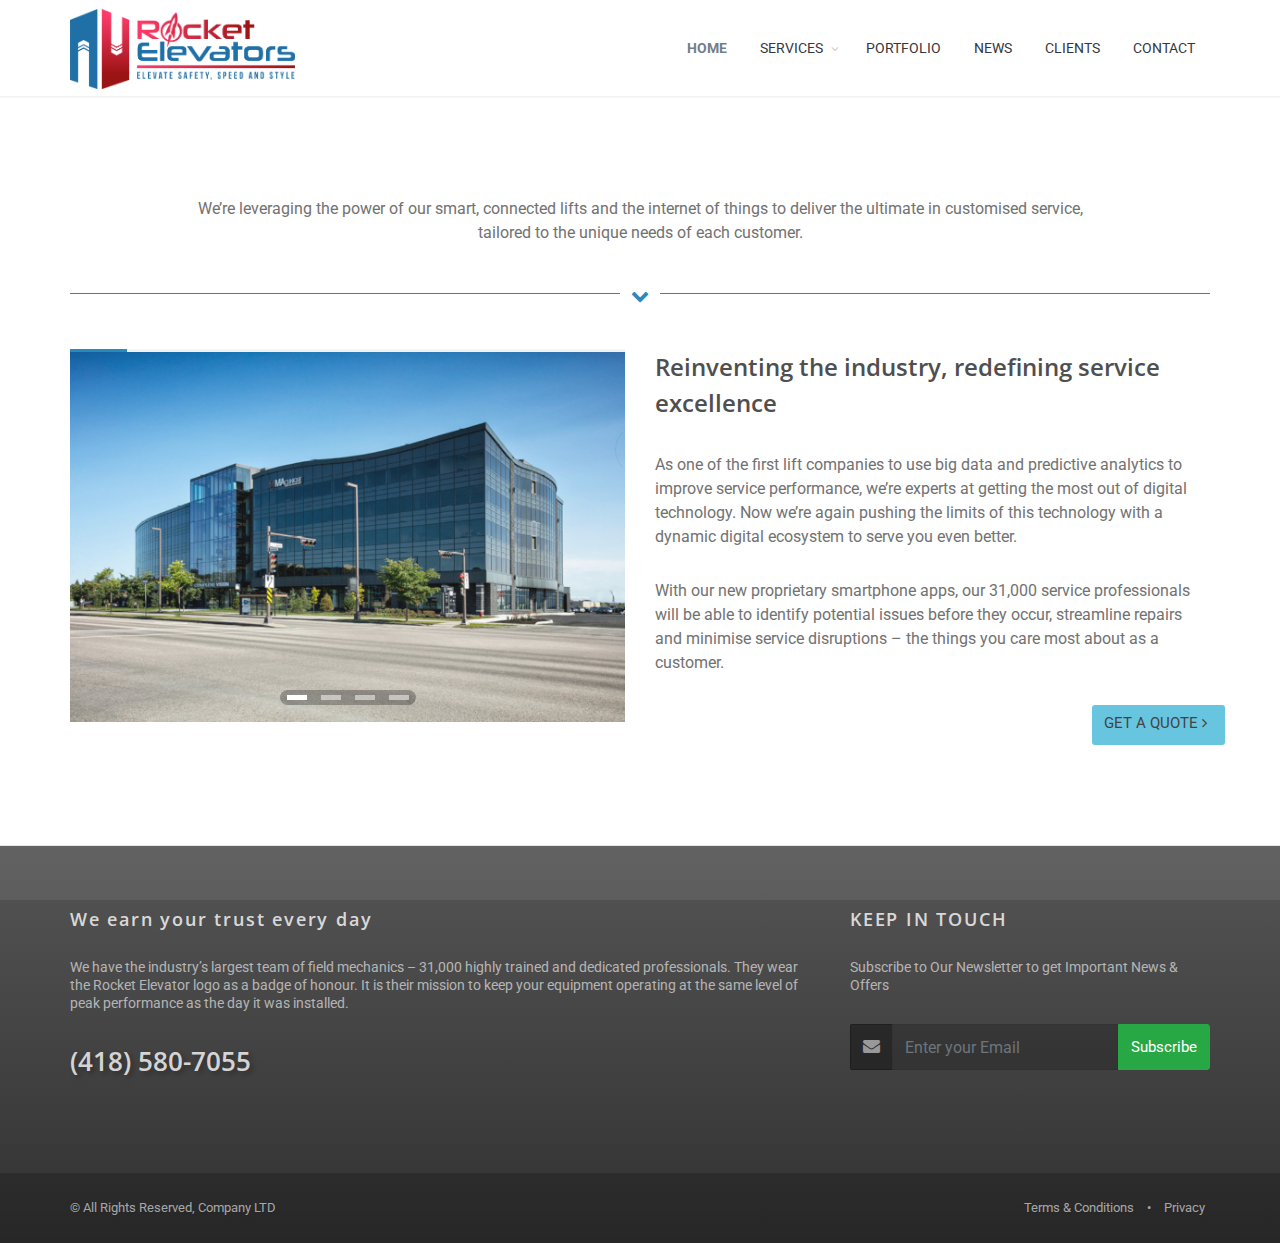
<file: corporation.html>
<!DOCTYPE html>
<html lang="en">
	<head>
		<meta charset="utf-8" />
		<title>Rocket Elevators - Corporation Solutions</title>
		<meta name="description" content="" />
		<meta name="Author" content="Dorin Grigoras [www.stepofweb.com]" />

		<!-- mobile settings -->
		<meta name="viewport" content="width=device-width, maximum-scale=1, initial-scale=1, user-scalable=0" />
		<!--[if IE]><meta http-equiv='X-UA-Compatible' content='IE=edge,chrome=1'><![endif]-->

		<!-- WEB FONTS : use %7C instead of | (pipe) -->
		<link href="https://fonts.googleapis.com/css?family=Roboto:100,100i,300,300i,400,400i,500,500i,700,700i,900,900i" rel="stylesheet">
		<link href="https://fonts.googleapis.com/css?family=Open+Sans:300,400,600%7CRaleway:300,400,500,600,700%7CLato:300,400,400italic,600,700" rel="stylesheet" type="text/css" />

		<!-- CORE CSS -->
		<link href="assets/plugins/bootstrap/css/bootstrap.min.css" rel="stylesheet" type="text/css" />

		<!-- THEME CSS -->
		<link href="assets/css/essentials.css" rel="stylesheet" type="text/css" />
		<link href="assets/css/layout.css" rel="stylesheet" type="text/css" />

		<!-- PAGE LEVEL SCRIPTS -->
		<link href="assets/css/header-1.css" rel="stylesheet" type="text/css" />
		<link href="assets/css/color_scheme/darkblue.css" rel="stylesheet" type="text/css" id="color_scheme" />
	</head>

	<!--
		AVAILABLE BODY CLASSES:

		smoothscroll 			= create a browser smooth scroll
		enable-animation		= enable WOW animations

		bg-grey					= grey background
		grain-grey				= grey grain background
		grain-blue				= blue grain background
		grain-green				= green grain background
		grain-blue				= blue grain background
		grain-orange			= orange grain background
		grain-yellow			= yellow grain background

		boxed 					= boxed layout
		pattern1 ... patern11	= pattern background
		menu-vertical-hide		= hidden, open on click

		BACKGROUND IMAGE [together with .boxed class]
		data-background="assets/images/_smarty/boxed_background/1.jpg"
	-->
	<body class="smoothscroll enable-animation">

		<!-- wrapper -->
		<div id="wrapper">

		
			<div id="header" class="navbar-toggleable-md sticky clearfix">

				<!-- TOP NAV -->
				<header id="topNav">
					<div class="container">

						<!-- Mobile Menu Button -->
						<button class="btn btn-mobile" data-toggle="collapse" data-target=".nav-main-collapse">
							<i class="fa fa-bars"></i>
						</button>

						<!-- Logo -->
						<a href="index.html" class="logo float-left">
							<img src="assets/images/company/rocketelevators_logo.png" alt="" />
						</a>

						<!--
							Top Nav

							AVAILABLE CLASSES:
							submenu-dark = dark sub menu
						-->
						<div class="navbar-collapse collapse float-right nav-main-collapse submenu-dark">
							<nav class="nav-main">

								<!--
									.nav-onepage
									Required for onepage navigation links

									Add .external for an external link!
								-->
								<ul id="topMain" class="nav nav-pills nav-main nav-onepage">
									<li class="active"><!-- HOME -->
										<a href="index.html">
											HOME
										</a>
									</li>
									<li><!-- SERVICES -->
										<a class="dropdown-toggle" href="#services">
											SERVICES
										</a>
											<ul class="dropdown-menu">
												<li class="dropdown">
													<li><a class="dropdown-toggle" href="residential.html">Residential</a></li>
													<li><a class="dropdown-toggle" href="corporation.html">Corporation</a></li>
												</li>
											</ul>
									</li>
									</li>
									<li><!-- Archivements -->
										<a href="index.html#work">
											PORTFOLIO
										</a>
									</li>
									<li><!-- NEWS -->
										<a href="index.html#news">
											NEWS
										</a>
									</li>
									<li><!-- CLIENTS -->
									<a href="index.html#clients">
											CLIENTS
										</a>
									</li>
									<li><!-- CONTACT -->
										<a href="index.html#contact">
											CONTACT
										</a>
									</li>
								</ul>

							</nav>
						</div>

					</div>
				</header>
				<!-- /Top Nav -->

				</div>

				<section>
					<div class="container">
						<div class="center2"
							<p class="lead">We’re leveraging the power of our smart, connected lifts and the internet of things to deliver the ultimate in customised service, <br />
								tailored to the unique needs of each customer.</p>
						</div>
						<div class="divider divider-center divider-color"><!-- divider -->
							<i class="fa fa-chevron-down"></i>
						</div>

				<!-- BORN TO BE A WINNER -->
				<article class="row">
					<div class="col-md-6">
						<!-- OWL SLIDER -->
						<div class="owl-carousel buttons-autohide controlls-over m-0" data-plugin-options='{"items": 1, "autoHeight": true, "navigation": true, "pagination": true, "transitionStyle":"backSlide", "progressBar":"true"}'>
							<div>
								<img class="img-fluid" src="assets/images/corporate/complex-vision.jpg" alt="">
							</div>
							<div>
								<img class="img-fluid" src="assets/images/corporate/world-financial-center.jpg" alt="">
							</div>
							<div>
								<img class="img-fluid" src="assets/images/corporate/empire-state-building.jpg" alt="">
							</div>
							<div>
								<img class="img-fluid" src="assets/images/corporate/burj-khalifa-dubai.jpg" alt="">
							</div>
						</div>
						<!-- /OWL SLIDER -->
					</div>
					<div class="col-md-6">
						<h3>Reinventing the industry, redefining service excellence</h3>
						<p>As one of the first lift companies to use big data and predictive analytics to improve service performance, we’re experts at getting the most out of digital technology. Now we’re again pushing the limits of this technology with a dynamic digital ecosystem to serve you even better.</p>

						<p>With our new proprietary smartphone apps, our 31,000 service professionals will be able to identify potential issues before they occur, streamline repairs and minimise service disruptions – the things you care most about as a customer.</p>
						<div class="row justify-content-end">
							<a href="form.html" class="btn btn-default">GET A QUOTE <i class="fa fa-angle-right"></i></a>
						</div>
					</div>
				</article>
				<!-- /BORN TO BE A WINNER -->

			</div>
		</section>
		<!-- / -->




			<!-- FOOTER -->
			<footer id="footer">
				<div class="container">


					<div class="row">

						<!-- col #1 -->
						<div class="col-md-8">

							<h3 class="letter-spacing-1">We earn your trust every day</h3>

							<!-- Small Description -->
							<p>
								We have the industry’s largest team of field mechanics – 31,000 highly trained and dedicated professionals. They wear the Rocket Elevator logo as a badge of honour. It is their mission to keep your equipment operating at the same level of peak performance as the day it was installed.
							</p>
							<h2>(418) 580-7055</h2>
						</div>
						<!-- /col #1 -->

						<!-- col #2 -->
						<div class="col-md-4">
							<h3 class="letter-spacing-1">KEEP IN TOUCH</h3>

							<!-- Newsletter Form -->
							<p>Subscribe to Our Newsletter to get Important News & Offers</p>

							<form class="validate" action="php/newsletter.php" method="post" data-success="Subscribed! Thank you!" data-toastr-position="bottom-right">
								<div class="input-group">
									<span class="input-group-addon"><i class="fa fa-envelope"></i></span>
									<input type="email" id="email" name="email" class="form-control required" placeholder="Enter your Email">
									<span class="input-group-btn">
										<button class="btn btn-success" type="submit">Subscribe</button>
									</span>
								</div>
							</form>
							<!-- /Newsletter Form -->


						</div>
						<!-- /col #2 -->

					</div>


				</div>

				<div class="copyright">
					<div class="container">
						<ul class="float-right m-0 list-inline mobile-block">
							<li>Terms &amp; Conditions</li>
							<li>&bull;</li>
							<li>Privacy</li>
						</ul>
						&copy; All Rights Reserved, Company LTD
					</div>
				</div>

			</footer>
			<!-- /FOOTER -->

		</div>
		<!-- /wrapper -->


		<!-- SCROLL TO TOP -->
		<a href="#" id="toTop"></a>


		<!-- PRELOADER -->
		<div id="preloader">
			<div class="inner">
				<span class="loader"></span>
			</div>
		</div><!-- /PRELOADER -->


		<!-- JAVASCRIPT FILES -->
		<script>var plugin_path = 'assets/plugins/';</script>
		<script src="assets/plugins/jquery/jquery-3.3.1.min.js"></script>

		<script src="assets/js/scripts.js"></script>
	</body>
</html>
</file>
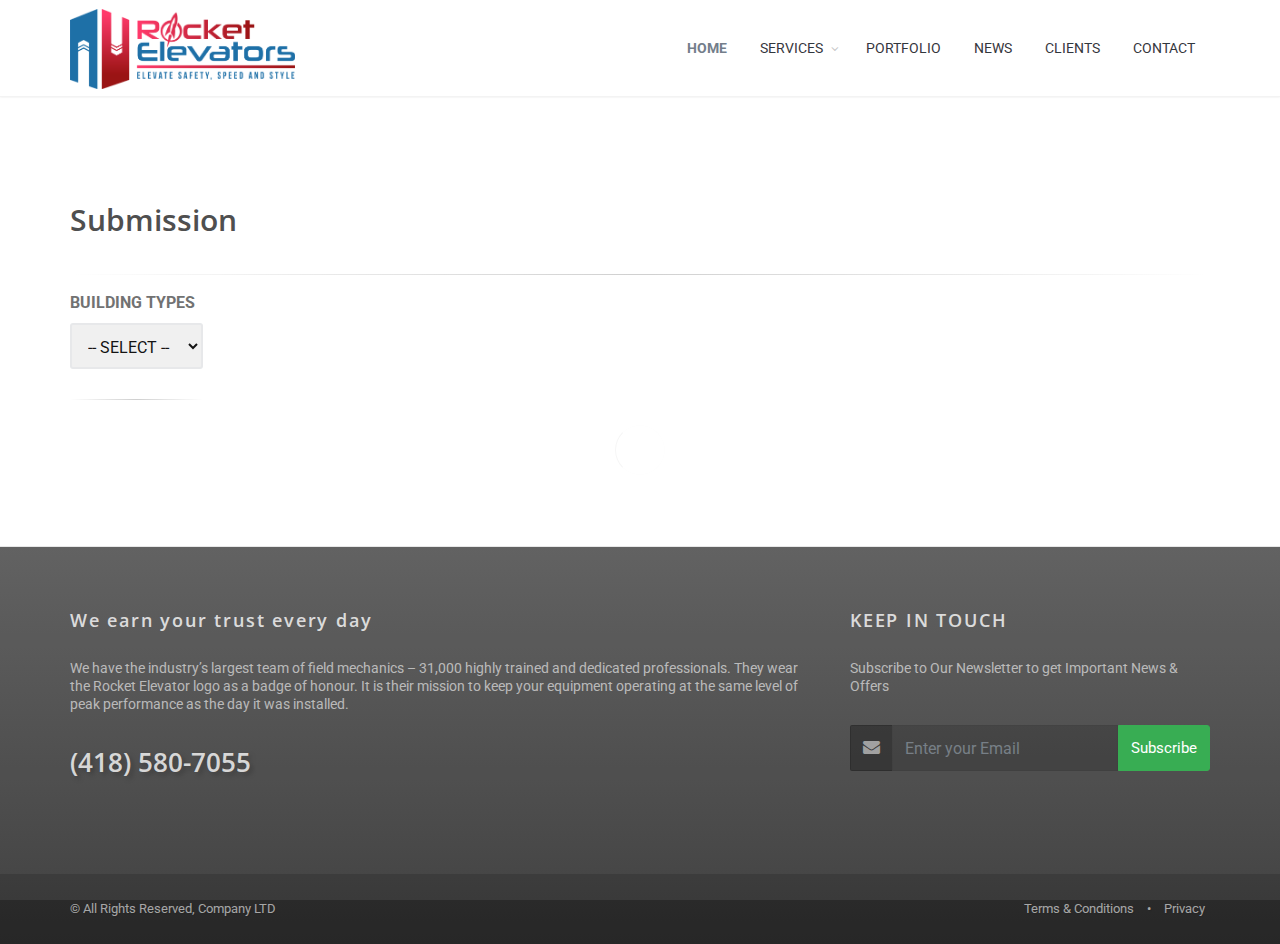
<file: form.html>
<!DOCTYPE html>
<html lang="en">
	<head>
		<meta charset="utf-8" />
		<title>Rocket Elevators - Corporation Solutions</title>
		<meta name="description" content="" />
		<meta name="Author" content="Dorin Grigoras [www.stepofweb.com]" />

		<!-- mobile settings -->
		<meta name="viewport" content="width=device-width, maximum-scale=1, initial-scale=1, user-scalable=0" />
		<!--[if IE]><meta http-equiv='X-UA-Compatible' content='IE=edge,chrome=1'><![endif]-->

		<!-- WEB FONTS : use %7C instead of | (pipe) -->
		<link href="https://fonts.googleapis.com/css?family=Roboto:100,100i,300,300i,400,400i,500,500i,700,700i,900,900i" rel="stylesheet">
		<link href="https://fonts.googleapis.com/css?family=Open+Sans:300,400,600%7CRaleway:300,400,500,600,700%7CLato:300,400,400italic,600,700" rel="stylesheet" type="text/css" />

		<!-- CORE CSS -->
		<link href="assets/plugins/bootstrap/css/bootstrap.min.css" rel="stylesheet" type="text/css" />

		<!-- THEME CSS -->
		<link href="assets/css/essentials.css" rel="stylesheet" type="text/css" />
		<link href="assets/css/layout.css" rel="stylesheet" type="text/css" />

		<!-- PAGE LEVEL SCRIPTS -->
		<link href="assets/css/header-1.css" rel="stylesheet" type="text/css" />
		<link href="assets/css/color_scheme/darkblue.css" rel="stylesheet" type="text/css" id="color_scheme" />
	</head>

	<!--
		AVAILABLE BODY CLASSES:

		smoothscroll 			= create a browser smooth scroll
		enable-animation		= enable WOW animations

		bg-grey					= grey background
		grain-grey				= grey grain background
		grain-blue				= blue grain background
		grain-green				= green grain background
		grain-blue				= blue grain background
		grain-orange			= orange grain background
		grain-yellow			= yellow grain background

		boxed 					= boxed layout
		pattern1 ... patern11	= pattern background
		menu-vertical-hide		= hidden, open on click

		BACKGROUND IMAGE [together with .boxed class]
		data-background="assets/images/_smarty/boxed_background/1.jpg"
	-->
	<body class="smoothscroll enable-animation">

		<!-- wrapper -->
		<div id="wrapper">

			<!--
				AVAILABLE HEADER CLASSES

				Default nav height: 96px
				.header-md 		= 70px nav height
				.header-sm 		= 60px nav height

				.b-0 		= remove bottom border (only with transparent use)
				.transparent	= transparent header
				.translucent	= translucent header
				.sticky			= sticky header
				.static			= static header
				.dark			= dark header
				.bottom			= header on bottom

				shadow-before-1 = shadow 1 header top
				shadow-after-1 	= shadow 1 header bottom
				shadow-before-2 = shadow 2 header top
				shadow-after-2 	= shadow 2 header bottom
				shadow-before-3 = shadow 3 header top
				shadow-after-3 	= shadow 3 header bottom

				.clearfix		=  for mobile menu, do not remove!

				Example Usage:  class="clearfix sticky header-sm transparent b-0"
			-->
			<div id="header" class="navbar-toggleable-md sticky clearfix">

				<!-- TOP NAV -->
				<header id="topNav">
					<div class="container">

						<!-- Mobile Menu Button -->
						<button class="btn btn-mobile" data-toggle="collapse" data-target=".nav-main-collapse">
							<i class="fa fa-bars"></i>
						</button>

						<!-- Logo -->
						<a href="index.html" class="logo float-left">
							<img src="assets/images/company/rocketelevators_logo.png" alt="" />
						</a>

						<!--
							Top Nav

							AVAILABLE CLASSES:
							submenu-dark = dark sub menu
						-->
						<div class="navbar-collapse collapse float-right nav-main-collapse submenu-dark">
							<nav class="nav-main">

								<!--
									.nav-onepage
									 for onepage navigation links

									Add .external for an external link!
								-->
								<ul id="topMain" class="nav nav-pills nav-main nav-onepage">
									<li class="active"><!-- HOME -->
										<a href="index.html">
											HOME
										</a>
									</li>
									<li><!-- SERVICES -->
										<a class="dropdown-toggle" href="#services">
											SERVICES
										</a>
											<ul class="dropdown-menu">
												<li class="dropdown">
													<li><a class="dropdown-toggle" href="residential.html">Residential</a></li>
													<li><a class="dropdown-toggle" href="corporation.html">Corporation</a></li>
												</li>
											</ul>
									</li>
									</li>
									<li><!-- Archivements -->
										<a href="index.html#work">
											PORTFOLIO
										</a>
									</li>
									<li><!-- NEWS -->
										<a href="index.html#news">
											NEWS
										</a>
									</li>
									<li><!-- CLIENTS -->
									<a href="index.html#clients">
											CLIENTS
										</a>
									</li>
									<li><!-- CONTACT -->
										<a href="index.html#contact">
											CONTACT
										</a>
									</li>
								</ul>

							</nav>
						</div>

					</div>
				</header>
				</div>
				<!-- /Top Nav -->

<!-- /form -->
<section>
	<div class="container">

		<h2>Submission</h2>
		<hr />

		<div class="row">

			<form action="url to script" method="post">

		<!-- /Part 1 -->
				<fieldset>

					<div class="rows">

						<div class="col-md-12">
							<label for="building-types">BUILDING TYPES</label>
							<select name="building-types" id="building-types"
								onchange="showHideBuildingDetail(this)">

								<option value="none">-- SELECT --</option>
								<option value="0">Residential</option>
								<option value="1">Commercial</option>
								<option value="2">Corporate</option>
								<option value="3">Hybride</option>
							</select>
						</div>

					</div>

				</fieldset>

			<!-- /Part 2.1  -->
				<div class="col-12 hidden-lg hidden-md hidden-sm hidden-xs-down-up">
					<hr />
				</div>

				<fieldset id="residential-details" style="display: none">

					<div class="col-md-12">
						<h2 class="fs-17">RESIDENTIAL BUILDING DETAIL</h2>
					</div>

					<div class="row">

						<div class="col-md-4">
							<label>Number of Apartments</label>
							<input  type="number" id="residen-app-num" name="number-apartment"
								min="0"
						 		onclick="takeValue(this)"
								onkeyup="takeValue(this)"
								onchange="takeValue(this)"
								oninput="takeValue(this)">
							</div>

							<div class="col-md-4">
								<label>Number of Floors</label>
								<input  type="number" id="residen-floor-num"
									name="number-floor" min="0"
									onclick="takeValue(this)"
									onkeyup="takeValue(this)"
									onchange="takeValue(this)"
									oninput="takeValue(this)">
							</div>

							<div class="col-md-4">
								<label>Number of Basements</label>
								<input  type="number" name="number-basement" min="0">
							</div>

						</div>

						<div class="row">

							<div class="col-md-12">
								<hr />
							</div>

							<div class="col-md-12">
								<label>Number of Escalators Needed</label>
								<input type="number" id="residential-total"
									name="residential-total" readonly="true">
							</div>

						</div>

						<div class="col-12 hidden-lg hidden-md hidden-sm hidden-xs-down-up">
							<hr />
						</div>

						<fieldset id="residential-range">

							<div class="col-md-12">
								<h2 class="fs-17">PRODUCT RANGE</h2>
							</div>

							<div class="row">

								<div class="col-md-4">
									<label for="res-stand-radio">Standard</label>
									<input type=radio id="res-stand-radio"
										name="residential-radio" onclick="takeValue(this)"
										onchange="takeValue(this)" value="7565">
									</div>

								<div class="col-md-4">
									<label for="res-prem-radio">Premium</label>
									<input type=radio id="res-prem-radio"
										name="residential-radio" onclick="takeValue(this)"
										onchange="takeValue(this)" value="12345">
								</div>

								<div class="col-md-4">
									<label for="res-excel-radio">Excelium</label>
									<input type=radio id="res-excel-radio"
										name="residential-radio" onclick="takeValue(this)"
										onchange="takeValue(this)" value="15400">
								</div>

							</div>

							<div class="row">

								<div class="col-md-12">
									<hr />
								</div>

								<div class="col-md-12">
									<label>Total Estimate</label>
									$<input type="number" id="residential-total-estimate"
										name="residential-total-estimate" readonly="true">
								</div>

							</div>

						</fieldset>

					</fieldset>

				<!-- /Part 2.2  -->

					<fieldset id="commercial-details" style="display: none">

						<div class="col-md-12">
							<h2 class="fs-17">COMMERCIAL BUILDING DETAIL</h2>
						</div>

						<div class="row">

							<div class="col-md-4">
								<label>Number of Shops</label>
								<input  type="number" name="number-shop" min="0">
							</div>

							<div class="col-md-4">
								<label>Number of Floors</label>
								<input  type="number" name="number-floor" min="0">
							</div>

							<div class="col-md-4">
								<label>Number of Basements</label>
								<input  type="number" name="number-basement" min="0">
							</div>

						</div>

							<div class="row">

								<div class="col-md-4">
									<label>Number of Parkings</label>
									<input  type="number" name="number-parking" min="0">
								</div>

								<div class="col-md-4">
									<label>Number of Escalators</label>
									<input  type="number" id="commercial-escalator-num"
										name="number-escalator" min="0"
										onclick="takeValue(this)"
										onkeyup="takeValue(this)"
										onchange="takeValue(this)"
										oninput="takeValue(this)">
									</div>

								</div>

								<div class="row">

									<div class="col-md-12">
										<hr />
									</div>

									<div class="col-md-12">
										<label>Number of Escalators Needed</label>
										<input type="text" id="commercial-Esc-total"
											name="commercial-total" readonly="true">
									</div>

								</div>

								<div class="col-12 hidden-lg hidden-md hidden-sm hidden-xs-down-up">
									<hr />
								</div>

								<fieldset id="commercial-range">

									<div class="col-md-12">
										<h2 class="fs-17">PRODUCT RANGE</h2>
									</div>

									<div class="row">

										<div class="col-md-4">
											<label for="com-stand-radio">Standard</label>
											<input type=radio id="com-stand-radio"
												name="commercial-radio" onclick="takeValue(this)"
												onchange="takeValue(this)" value="7565">
											</div>

										<div class="col-md-4">
											<label for="com-prem-radio">Premium</label>
											<input type=radio id="com-prem-radio"
											onclick="takeValue(this)" name="commercial-radio"
											onchange="takeValue(this)" value="12345">
										</div>

										<div class="col-md-4">
											<label for="com-excel-radio">Excelium</label>
											<input type=radio id="com-excel-radio"
											onclick="takeValue(this)" name="commercial-radio"
											onchange="takeValue(this)" value="15400">
										</div>

									</div>

									<div class="row">

										<div class="col-md-12">
											<hr />
										</div>

										<div class="col-md-12">
											<label>Total Estimate</label>
											$<input type="number" id="commercial-total-estimate"
												name="commercial-total" readonly="true">
										</div>

									</div>

								</fieldset>

							</fieldset>

					<!-- /Part 2.3  -->

							<fieldset id="corporate-details" style="display: none">

								<div class="col-md-12">
									<h2 class="fs-17">CORPORATE BUILDING DETAIL</h2>
								</div>

								<div class="row">

									<div class="col-md-4">
										<label>Number of Companys</label>
										<input  type="number" name="number-company" min="0">
									</div>

									<div class="col-md-4">
										<label>Number of Floors</label>
										<input  type="number" id="corp-num-flo" name="number-floor"
											min="0"
											onclick="takeValue(this)"
											onkeyup="takeValue(this)"
											onchange="takeValue(this)"
											oninput="takeValue(this)">
									</div>

									<div class="col-md-4">
										<label>Number of Basements</label>
										<input  type="number" id="corp-num-base"
											name="number-basement" min="0"
											onclick="takeValue(this)"
											onkeyup="takeValue(this)"
											onchange="takeValue(this)"
											oninput="takeValue(this)">
									</div>

								</div>

								<div class="row">

									<div class="col-md-4">
										<label><br />Number of Parkings</label>
										<input  type="number" name="number-parking" min="0">
									</div>

									<div class="col-md-4">
										<label>Number maximum of Occupants per Floor</label>
										<input  type="number" id="corp-num-occupant"
											name="number-occupant" min="0"
											onclick="takeValue(this)"
											onkeyup="takeValue(this)"
											onchange="takeValue(this)"
											oninput="takeValue(this)">
									</div>

								</div>

								<div class="row">

									<div class="col-md-12">
										<hr />
									</div>

									<div class="col-md-12">
										<label>Number of Escalators Needed</label>
										<input type="number" id="corporate-total"
											name="corporate-total" readonly="true">
									</div>

								</div>

								<div class="col-12 hidden-lg hidden-md hidden-sm hidden-xs-down-up">
									<hr />
								</div>

								<fieldset id="corporate-range">

									<div class="col-md-12">
										<h2 class="fs-17">PRODUCT RANGE</h2>
									</div>

									<div class="row">

										<div class="col-md-4">
											<label for="corp-stand-radio">Standard</label>
											<input type=radio id="corp-stand-radio"
												name="corporate-radio" onclick="takeValue(this)"
												onchange="takeValue(this)" value="7565">
											</div>

										<div class="col-md-4">
											<label for="corp-prem-radio">Premium</label>
											<input type=radio id="corp-prem-radio"
											onclick="takeValue(this)" name="corporate-radio"
											onchange="takeValue(this)" value="12345">
										</div>

										<div class="col-md-4">
											<label for="corp-excel-radio">Excelium</label>
											<input type=radio id="corp-excel-radio"
											onclick="takeValue(this)" name="corporate-radio"
											onchange="takeValue(this)" value="15400">
										</div>

									</div>

									<div class="row">

										<div class="col-md-12">
											<hr />
										</div>

										<div class="col-md-12">
											<label>Total Estimate</label>
											$<input type="number" id="corporate-total-estimate"
												name="corporate-total" readonly="true">
										</div>

									</div>

								</fieldset>

							</fieldset>

						<!-- /Part 2.4  -->

							<fieldset id="hybride-details" style="display: none">

								<div class="col-md-12">
									<h2 class="fs-17">HYBRIDE BUILDING DETAIL</h2>
								</div>

								<div class="row">

									<div class="col-md-4">
										<label>Number of Shops</label>
										<input  type="number" name="number-shop" min="0">
									</div>

									<div class="col-md-4">
										<label>Number of Floors</label>
										<input  type="number" id="hyb-num-flo"
											name="number-floor" min="0"
											onclick="takeValue(this)"
											onkeyup="takeValue(this)"
											onchange="takeValue(this)"
											oninput="takeValue(this)">
									</div>

									<div class="col-md-4">
										<label>Number of Basements</label>
										<input  type="number" id="hyb-num-base"
											name="number-basement" min="0"
											onclick="takeValue(this)"
											onkeyup="takeValue(this)"
											onchange="takeValue(this)"
											oninput="takeValue(this)">
									</div>

								</div>

								<div class="row">

									<div class="col-md-4">
										<label><br />Number of Parkings</label>
										<input  type="number" name="number-parking" min="0">
									</div>

									<div class="col-md-4">
										<label>Number maximum of<br />Occupants per Floor</label>
										<input  type="number" id="hyb-num-occupant"
											name="number-occupant" min="0"
											onclick="takeValue(this)"
											onkeyup="takeValue(this)"
											onchange="takeValue(this)"
											oninput="takeValue(this)">
									</div>

									<div class="col-md-4">
										<label>Number of active Hours<br />in the Building</label>
										<input  type="number" name="number-hour" min="0"
										 max="24">
									</div>

								</div>

									<div class="row">

										<div class="col-md-12">
											<hr />
										</div>

										<div class="col-md-12">
											<label>Number of Escalators Needed</label>
											<input type="number" id="hybride-total"
												name="hybride-total" readonly="true">
										</div>

									</div>

									<div class="col-12 hidden-lg hidden-md hidden-sm hidden-xs-down-up">
										<hr />
									</div>

									<fieldset id="hybride-range">

										<div class="col-md-12">
											<h2 class="fs-17">PRODUCT RANGE</h2>
										</div>

										<div class="row">

											<div class="col-md-4">
												<label for="hyb-stand-radio">Standard</label>
												<input type=radio id="hyb-stand-radio"
													name="hybride-radio" onclick="takeValue(this)"
													onchange="takeValue(this)" value="7565">
												</div>

											<div class="col-md-4">
												<label for="hyb-prem-radio">Premium</label>
												<input type=radio id="hyb-prem-radio"
												onclick="takeValue(this)" name="hybride-radio"
												onchange="takeValue(this)" value="12345">
											</div>

											<div class="col-md-4">
												<label for="hyb-excel-radio">Excelium</label>
												<input type=radio id="hyb-excel-radio"
													name="hybride-radio" onclick="takeValue(this)"
													onchange="takeValue(this)" value="15400">
											</div>

										</div>

										<div class="row">

											<div class="col-md-12">
												<hr />
											</div>

											<div class="col-md-12">
												<label>Total Estimate</label>
												$<input type="number" id="hybride-total-estimate"
													name="hybride-total" readonly="true">
											</div>

										</div>

									</fieldset>

								</fieldset>

						<!-- FORM -->

						</form>

					</div>
				</div>

			</section>

	</body>

	<!-- FOOTER -->
	<footer id="footer">
		<div class="container">


			<div class="row">

				<!-- col #1 -->
				<div class="col-md-8">

					<h3 class="letter-spacing-1">We earn your trust every day</h3>

					<!-- Small Description -->
					<p>
						We have the industry’s largest team of field mechanics – 31,000 highly trained and dedicated professionals. They wear the Rocket Elevator logo as a badge of honour. It is their mission to keep your equipment operating at the same level of peak performance as the day it was installed.
					</p>
					<h2>(418) 580-7055</h2>
				</div>
				<!-- /col #1 -->

				<!-- col #2 -->
				<div class="col-md-4">
					<h3 class="letter-spacing-1">KEEP IN TOUCH</h3>

					<!-- Newsletter Form -->
					<p>Subscribe to Our Newsletter to get Important News & Offers</p>

					<form class="validate" action="php/newsletter.php" method="post" data-success="Subscribed! Thank you!" data-toastr-position="bottom-right">
						<div class="input-group">
							<span class="input-group-addon"><i class="fa fa-envelope"></i></span>
							<input type="email" id="email" name="email" class="form-control required " placeholder="Enter your Email">
							<span class="input-group-btn">
								<button class="btn btn-success" type="submit">Subscribe</button>
							</span>
						</div>
					</form>
					<!-- /Newsletter Form -->


				</div>
				<!-- /col #2 -->

			</div>


		</div>

		<div class="copyright">
			<div class="container">
				<ul class="float-right m-0 list-inline mobile-block">
					<li>Terms &amp; Conditions</li>
					<li>&bull;</li>
					<li>Privacy</li>
				</ul>
				&copy; All Rights Reserved, Company LTD
			</div>
		</div>

	</footer>
	<!-- /FOOTER -->

</div>
<!-- /wrapper -->


<!-- SCROLL TO TOP -->
<a href="#" id="toTop"></a>


<!-- PRELOADER -->
<div id="preloader">
	<div class="inner">
		<span class="loader"></span>
	</div>
</div><!-- /PRELOADER -->


<!-- JAVASCRIPT FILES -->
<script>var plugin_path = 'assets/plugins/';</script>
<script src="assets/plugins/jquery/jquery-3.3.1.min.js"></script>

<script src="assets/js/scripts.js"></script>
<script src="assets/js/form.js"></script>
</html>
</file>
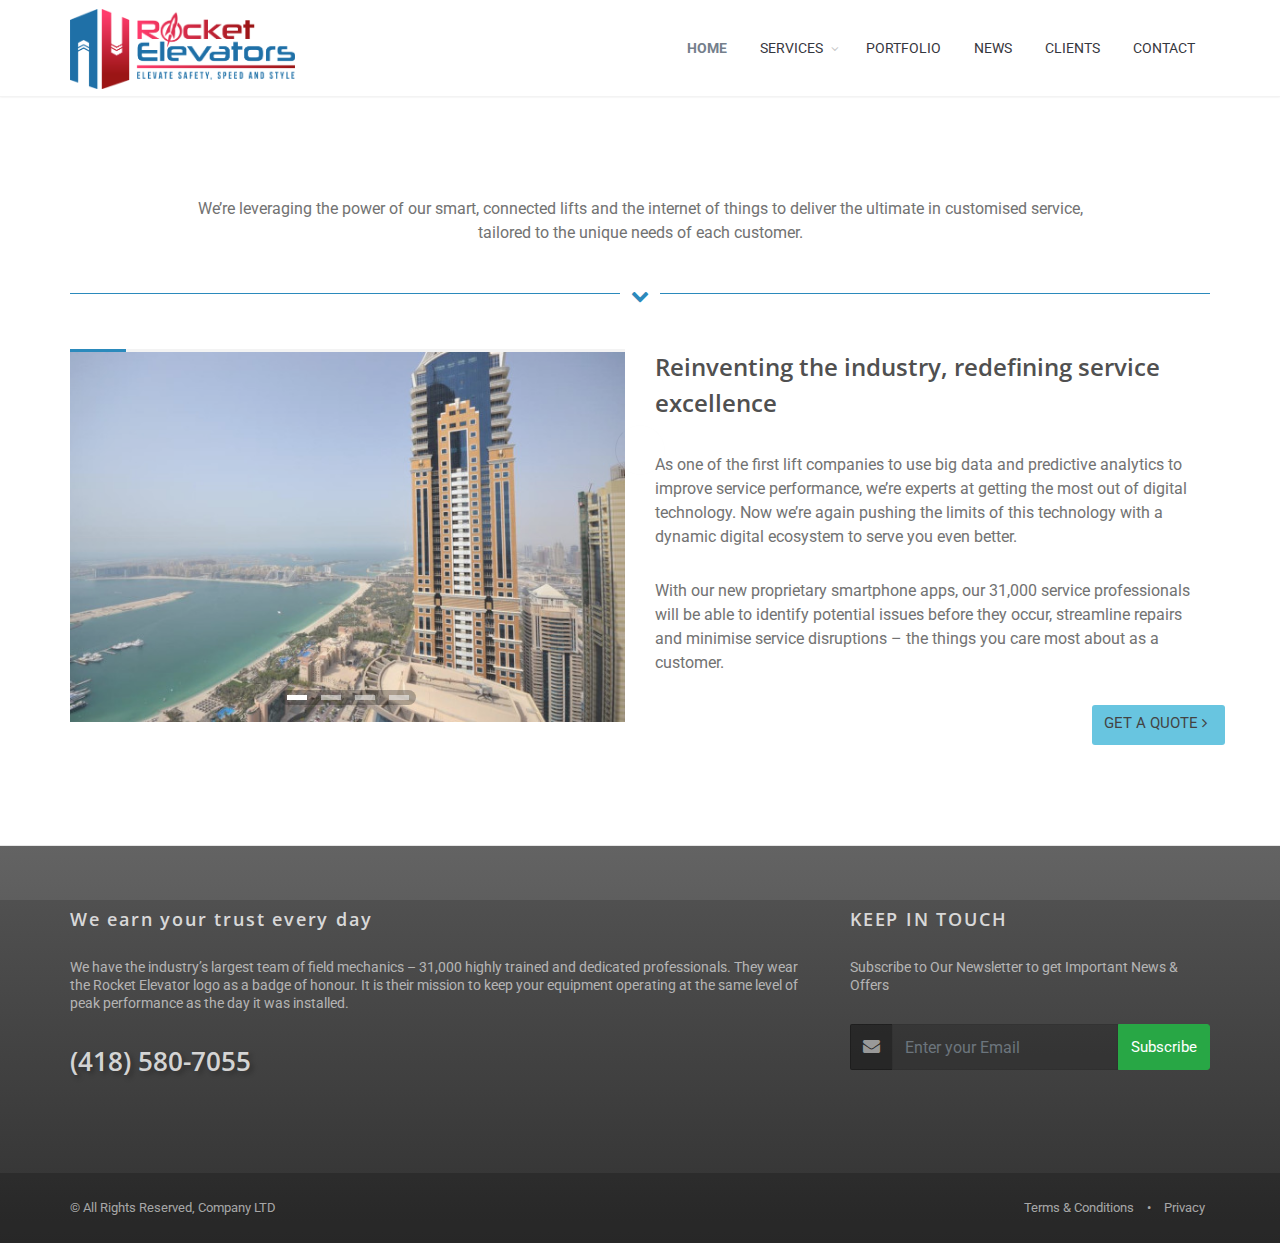
<file: residential.html>
<!DOCTYPE html>
<html lang="en">
	<head>
		<meta charset="utf-8" />
		<title>Rocket Elevators - Residential Solutions</title>
		<meta name="description" content="" />
		<meta name="Author" content="Dorin Grigoras [www.stepofweb.com]" />

		<!-- mobile settings -->
		<meta name="viewport" content="width=device-width, maximum-scale=1, initial-scale=1, user-scalable=0" />
		<!--[if IE]><meta http-equiv='X-UA-Compatible' content='IE=edge,chrome=1'><![endif]-->

		<!-- WEB FONTS : use %7C instead of | (pipe) -->
		<link href="https://fonts.googleapis.com/css?family=Roboto:100,100i,300,300i,400,400i,500,500i,700,700i,900,900i" rel="stylesheet">
		<link href="https://fonts.googleapis.com/css?family=Open+Sans:300,400,600%7CRaleway:300,400,500,600,700%7CLato:300,400,400italic,600,700" rel="stylesheet" type="text/css" />

		<!-- CORE CSS -->
		<link href="assets/plugins/bootstrap/css/bootstrap.min.css" rel="stylesheet" type="text/css" />

		<!-- THEME CSS -->
		<link href="assets/css/essentials.css" rel="stylesheet" type="text/css" />
		<link href="assets/css/layout.css" rel="stylesheet" type="text/css" />

		<!-- PAGE LEVEL SCRIPTS -->
		<link href="assets/css/header-1.css" rel="stylesheet" type="text/css" />
		<link href="assets/css/color_scheme/darkblue.css" rel="stylesheet" type="text/css" id="color_scheme" />
	</head>

	<!--
		AVAILABLE BODY CLASSES:

		smoothscroll 			= create a browser smooth scroll
		enable-animation		= enable WOW animations

		bg-grey					= grey background
		grain-grey				= grey grain background
		grain-blue				= blue grain background
		grain-green				= green grain background
		grain-blue				= blue grain background
		grain-orange			= orange grain background
		grain-yellow			= yellow grain background

		boxed 					= boxed layout
		pattern1 ... patern11	= pattern background
		menu-vertical-hide		= hidden, open on click

		BACKGROUND IMAGE [together with .boxed class]
		data-background="assets/images/_smarty/boxed_background/1.jpg"
	-->
	<body class="smoothscroll enable-animation">

		<!-- wrapper -->
		<div id="wrapper">

			<!--
				AVAILABLE HEADER CLASSES

				Default nav height: 96px
				.header-md 		= 70px nav height
				.header-sm 		= 60px nav height

				.b-0 		= remove bottom border (only with transparent use)
				.transparent	= transparent header
				.translucent	= translucent header
				.sticky			= sticky header
				.static			= static header
				.dark			= dark header
				.bottom			= header on bottom

				shadow-before-1 = shadow 1 header top
				shadow-after-1 	= shadow 1 header bottom
				shadow-before-2 = shadow 2 header top
				shadow-after-2 	= shadow 2 header bottom
				shadow-before-3 = shadow 3 header top
				shadow-after-3 	= shadow 3 header bottom

				.clearfix		= required for mobile menu, do not remove!

				Example Usage:  class="clearfix sticky header-sm transparent b-0"
			-->
			<div id="header" class="navbar-toggleable-md sticky clearfix">

				<!-- TOP NAV -->
				<header id="topNav">
					<div class="container">

						<!-- Mobile Menu Button -->
						<button class="btn btn-mobile" data-toggle="collapse" data-target=".nav-main-collapse">
							<i class="fa fa-bars"></i>
						</button>

						<!-- Logo -->
						<a href="index.html" class="logo float-left">
							<img src="assets/images/company/rocketelevators_logo.png" alt="" />
						</a>

						<!--
							Top Nav

							AVAILABLE CLASSES:
							submenu-dark = dark sub menu
						-->
						<div class="navbar-collapse collapse float-right nav-main-collapse submenu-dark">
							<nav class="nav-main">

								<!--
									.nav-onepage
									Required for onepage navigation links

									Add .external for an external link!
								-->
								<ul id="topMain" class="nav nav-pills nav-main nav-onepage">
									<li class="active"><!-- HOME -->
										<a href="index.html">
											HOME
										</a>
									</li>
									<li><!-- SERVICES -->
										<a class="dropdown-toggle" href="#">
											SERVICES
										</a>
											<ul class="dropdown-menu">
												<li class="dropdown">
													<li><a class="dropdown-toggle" href="residential.html">Residential</a></li>
													<li><a class="dropdown-toggle" href="corporation.html">Corporation</a></li>
												</li>
											</ul>
									</li>
									<li><!-- Archivements -->
										<a href="index.html#work">
											PORTFOLIO
										</a>
									</li>
									<li><!-- NEWS -->
										<a href="index.html#news">
											NEWS
										</a>
									</li>
									<li><!-- CLIENTS -->
									<a href="index.html#clients">
											CLIENTS
										</a>
									</li>
									<li><!-- CONTACT -->
										<a href="index.html#contact">
											CONTACT
										</a>
									</li>
								</ul>

							</nav>
						</div>

					</div>
				</header>
				</div>
				<!-- /Top Nav -->

				<section>
					<div class="container">

						<div class="center2"
							<p class="lead">We’re leveraging the power of our smart, connected lifts and the internet of things to deliver the ultimate in customised service, <br />
								tailored to the unique needs of each customer.</p>
						</div>

						<div class="divider divider-center divider-color"><!-- divider -->
							<i class="fa fa-chevron-down"></i>
						</div>

				<!-- BORN TO BE A WINNER -->
				<article class="row">
					<div class="col-md-6">
						<!-- OWL SLIDER -->
						<div class="owl-carousel buttons-autohide controlls-over m-0" data-plugin-options='{"items": 1, "autoHeight": true, "navigation": true, "pagination": true, "transitionStyle":"backSlide", "progressBar":"true"}'>
							<div>
								<img class="img-fluid" src="assets/images/residential/princess-tower.jpg" alt="">
							</div>
							<div>
								<img class="img-fluid" src="assets/images/residential/diplomates.jpg" alt="">
							</div>
							<div>
								<img class="img-fluid" src="assets/images/residential/element.jpg" alt="">
							</div>
							<div>
								<img class="img-fluid" src="assets/images/residential/facade.jpg" alt="">
							</div>
						</div>
						<!-- /OWL SLIDER -->
					</div>
					<div class="col-md-6">
						<h3>Reinventing the industry, redefining service excellence</h3>
						<p>As one of the first lift companies to use big data and predictive analytics to improve service performance, we’re experts at getting the most out of digital technology. Now we’re again pushing the limits of this technology with a dynamic digital ecosystem to serve you even better.</p>

						<p>With our new proprietary smartphone apps, our 31,000 service professionals will be able to identify potential issues before they occur, streamline repairs and minimise service disruptions – the things you care most about as a customer.</p>
						<div class="row justify-content-end">
							<a href="form.html" class="btn btn-default">GET A QUOTE <i class="fa fa-angle-right"></i></a>
						</div>
					</div>
				</article>
				<!-- /BORN TO BE A WINNER -->

			</div>
		</section>
		<!-- / -->




			<!-- FOOTER -->
			<footer id="footer">
				<div class="container">


					<div class="row">

						<!-- col #1 -->
						<div class="col-md-8">

							<h3 class="letter-spacing-1">We earn your trust every day</h3>

							<!-- Small Description -->
							<p>
								We have the industry’s largest team of field mechanics – 31,000 highly trained and dedicated professionals. They wear the Rocket Elevator logo as a badge of honour. It is their mission to keep your equipment operating at the same level of peak performance as the day it was installed.
							</p>
							<h2>(418) 580-7055</h2>
						</div>
						<!-- /col #1 -->

						<!-- col #2 -->
						<div class="col-md-4">
							<h3 class="letter-spacing-1">KEEP IN TOUCH</h3>

							<!-- Newsletter Form -->
							<p>Subscribe to Our Newsletter to get Important News & Offers</p>

							<form class="validate" action="php/newsletter.php" method="post" data-success="Subscribed! Thank you!" data-toastr-position="bottom-right">
								<div class="input-group">
									<span class="input-group-addon"><i class="fa fa-envelope"></i></span>
									<input type="email" id="email" name="email" class="form-control required" placeholder="Enter your Email">
									<span class="input-group-btn">
										<button class="btn btn-success" type="submit">Subscribe</button>
									</span>
								</div>
							</form>
							<!-- /Newsletter Form -->


						</div>
						<!-- /col #2 -->

					</div>


				</div>

				<div class="copyright">
					<div class="container">
						<ul class="float-right m-0 list-inline mobile-block">
							<li>Terms &amp; Conditions</li>
							<li>&bull;</li>
							<li>Privacy</li>
						</ul>
						&copy; All Rights Reserved, Company LTD
					</div>
				</div>

			</footer>
			<!-- /FOOTER -->

		</div>
		<!-- /wrapper -->


		<!-- SCROLL TO TOP -->
		<a href="#" id="toTop"></a>


		<!-- PRELOADER -->
		<div id="preloader">
			<div class="inner">
				<span class="loader"></span>
			</div>
		</div><!-- /PRELOADER -->


		<!-- JAVASCRIPT FILES -->
		<script>var plugin_path = 'assets/plugins/';</script>
		<script src="assets/plugins/jquery/jquery-3.3.1.min.js"></script>

		<script src="assets/js/scripts.js"></script>
	</body>
</html>
</file>
